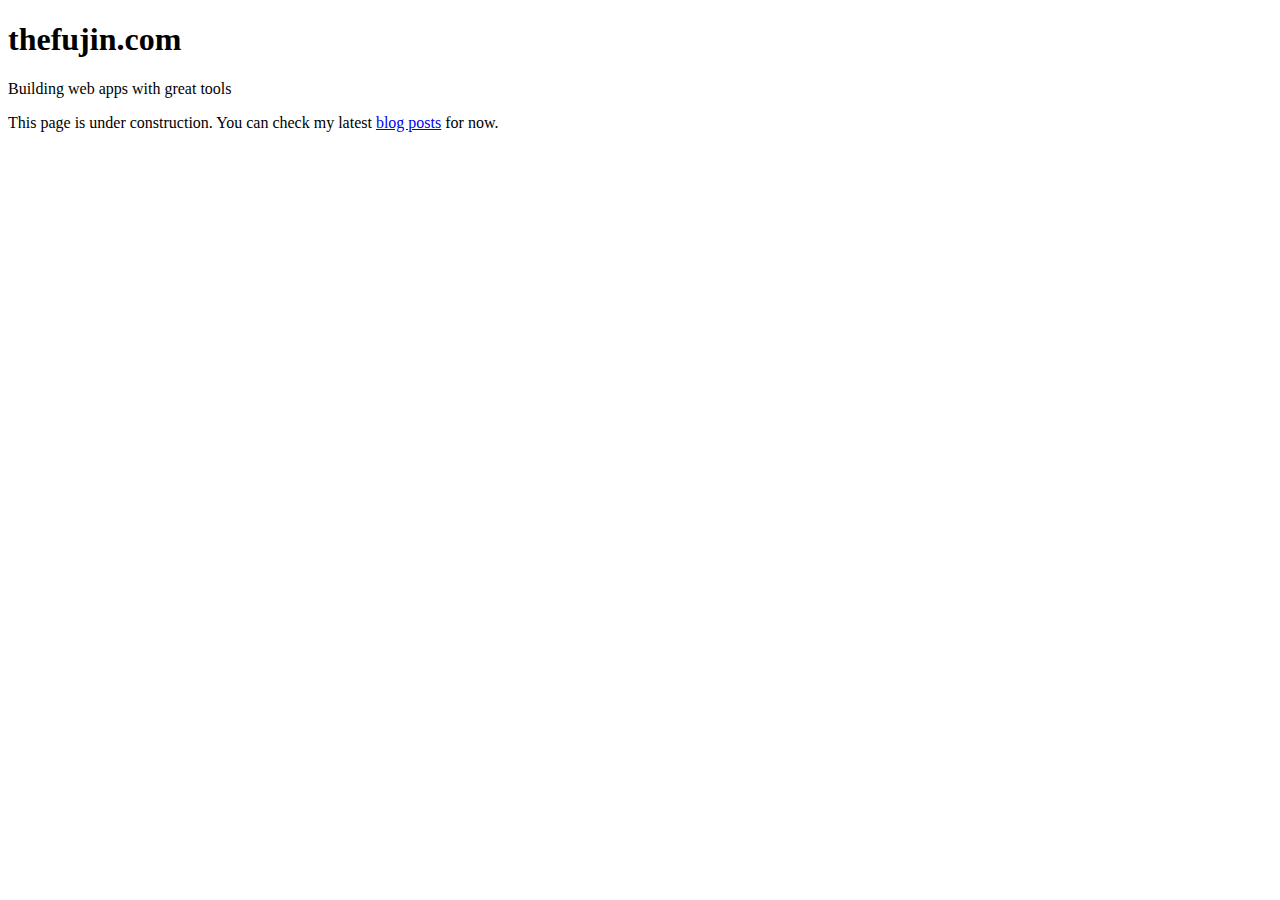
<file: view/index.html>
<!DOCTYPE html>

<html>
  <head>
    <meta http-equiv="Content-Type" content="text/html; charset=utf-8">
    <meta http-equiv="X-UA-Compatible" content="IE=edge">
    <meta name="viewport" content="width=device-width, initial-scale=1">
    <title>Home | thefujin</title>
    <meta name="description" content="">
    <link href="http://thefujin.com/public/css/bootstrap.min.css" rel="stylesheet">
	<link href="http://thefujin.com/public/css/blog.css" rel="stylesheet">
	<script src="https://ajax.googleapis.com/ajax/libs/jquery/1.11.1/jquery.min.js"></script>
	<script src="http://thefujin.com/public/js/bootstrap.min.js"></script>

  </head>
  <body>
  	<div class="container">
  		<div class="index-message">
        	<h1>thefujin.com</h1>
        	<p class="lead">Building web apps with great tools</p>
        	<p class="blog-post">This page is under construction. You can check my latest <a href="posts">blog posts</a> for now.</p>
      </div>
 	</div>
  </body>
</html>
</file>
